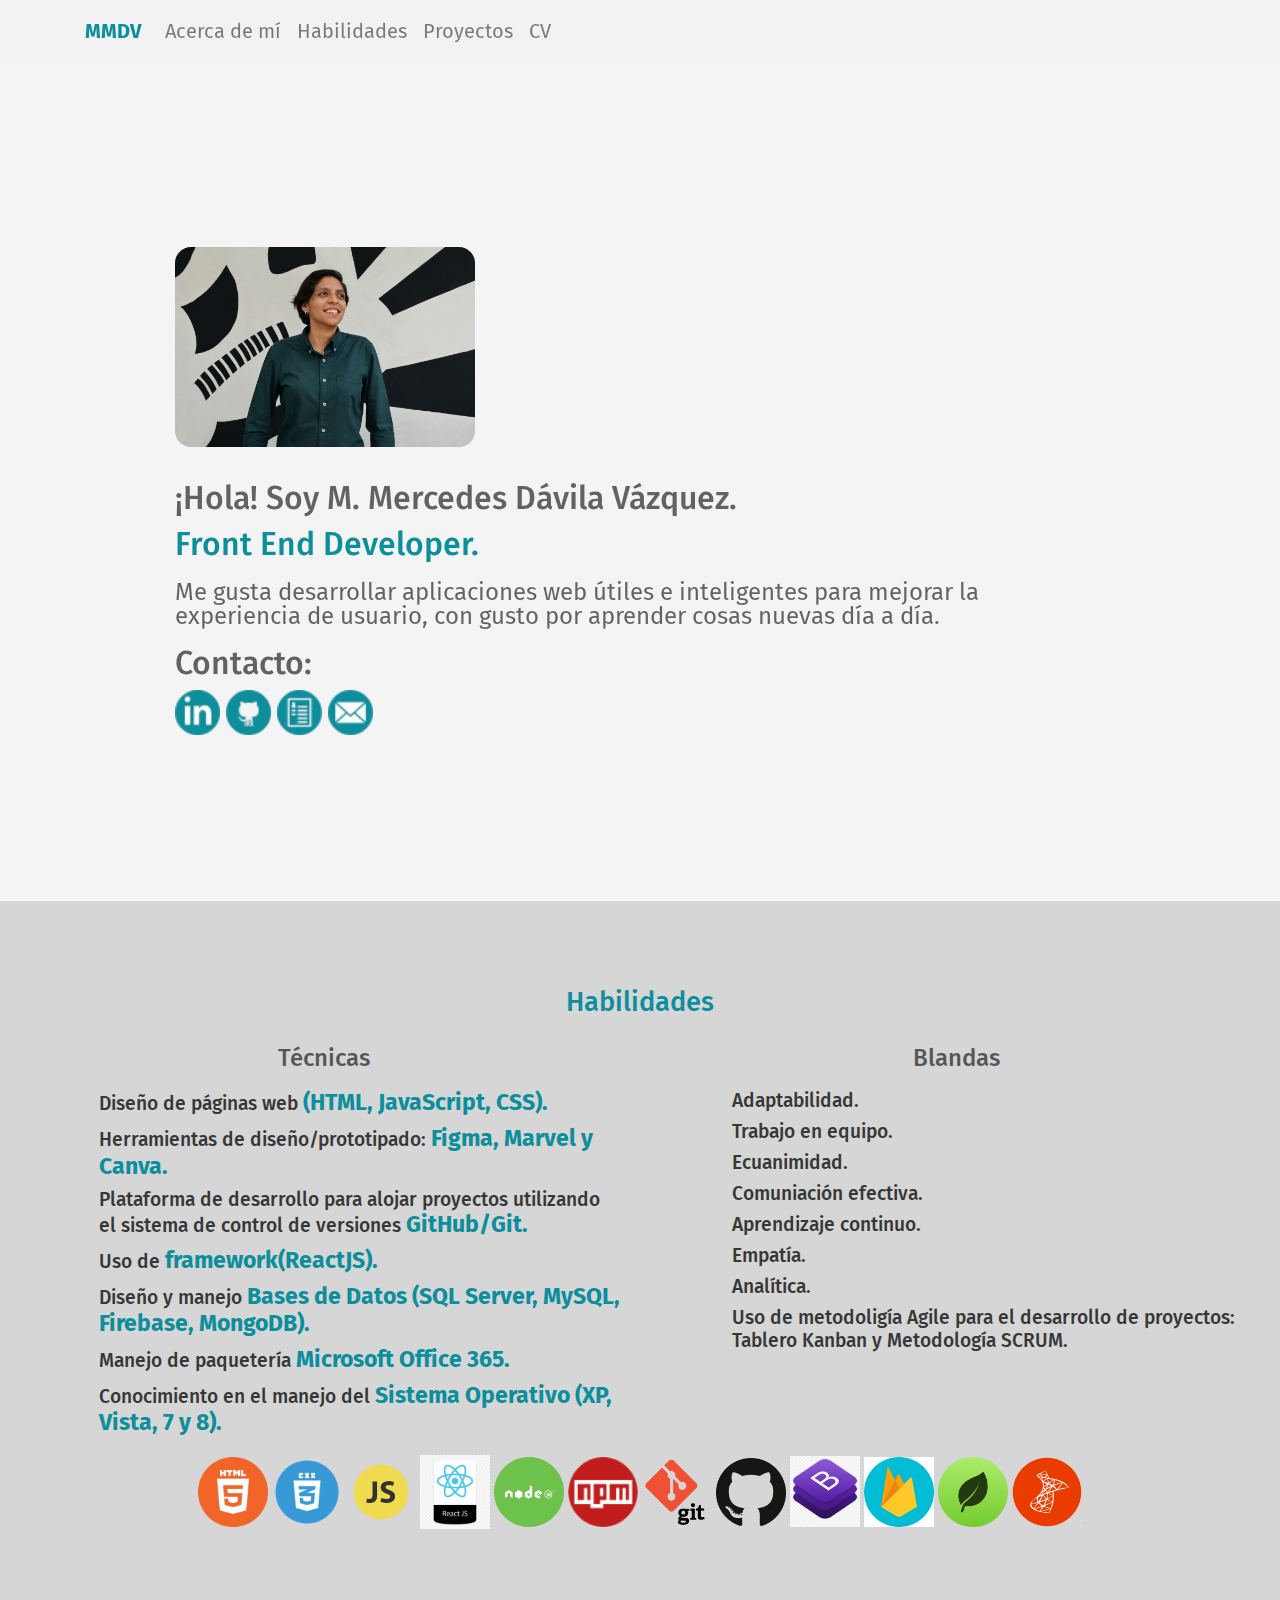
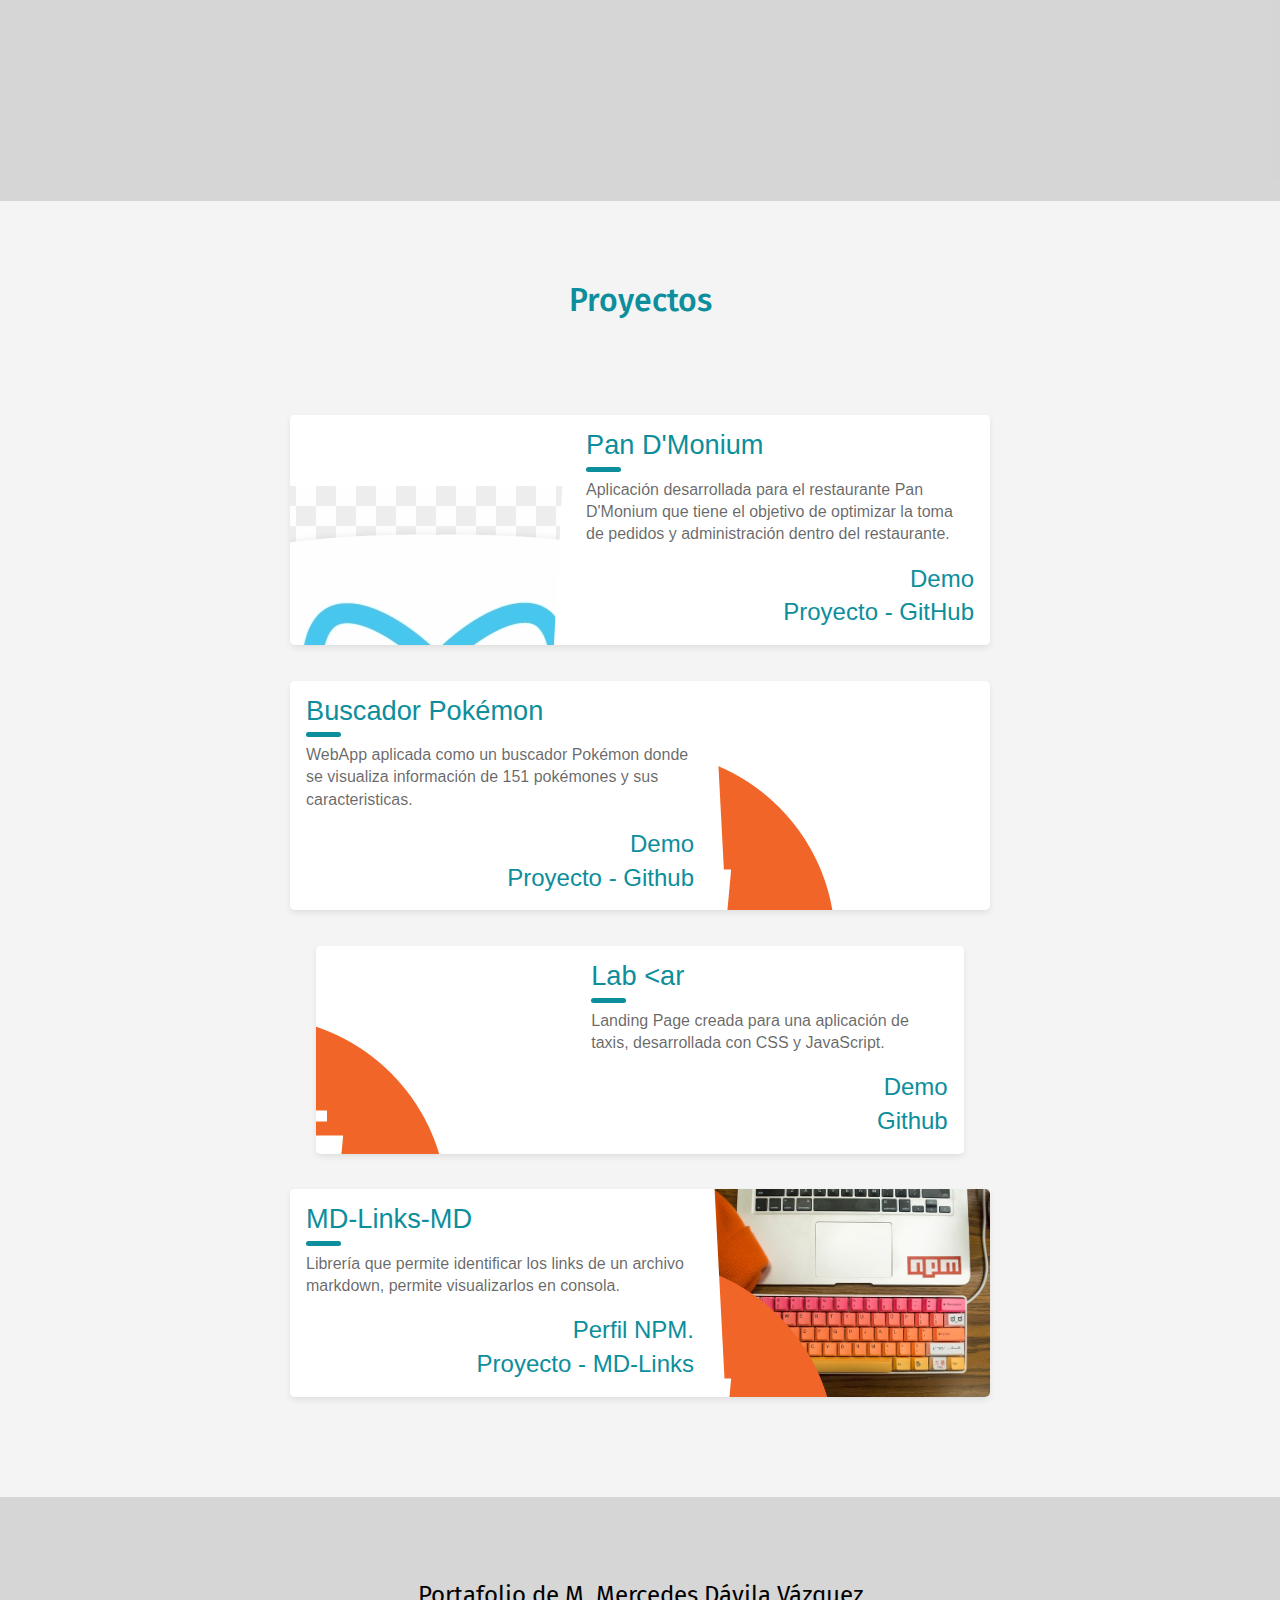
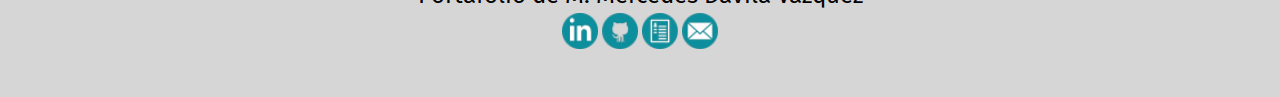
<file: index.html>
<!DOCTYPE html>
<html lang="en">
<head>
    <meta charset="UTF-8">
    
    <meta name="viewport" content="width=device-width, initial-scale=1.0">
    <!-- <meta http-equiv="X-UA-Compatible" content="ie=edge"> -->
    <link rel="stylesheet" href="portfolio.css" type="text/css" media="screen"> 
    <link rel="stylesheet" href="https://maxcdn.bootstrapcdn.com/bootstrap/4.0.0/css/bootstrap.min.css" integrity="sha384-Gn5384xqQ1aoWXA+058RXPxPg6fy4IWvTNh0E263XmFcJlSAwiGgFAW/dAiS6JXm" crossorigin="anonymous">
    <link rel="stylesheet" href="https://stackpath.bootstrapcdn.com/bootstrap/4.1.3/css/bootstrap.min.css" integrity="sha384-MCw98/SFnGE8fJT3GXwEOngsV7Zt27NXFoaoApmYm81iuXoPkFOJwJ8ERdknLPMO" crossorigin="anonymous">
    <link rel="stylesheet" href="style.css" type="text/css" media="screen">
    
    <title>Portafolio de Mercedes Dávila V. - Front-End Developer</title>
    <meta name="viewport" content="width=device-width, initial-scale=1">
    <link rel="stylesheet" href="https://use.fontawesome.com/releases/v5.3.1/css/all.css" integrity="sha384-mzrmE5qonljUremFsqc01SB46JvROS7bZs3IO2EmfFsd15uHvIt+Y8vEf7N7fWAU" crossorigin="anonymous">
	<link rel="stylesheet" href="https://fonts.googleapis.com/css?family=Krub|Open+Sans"> 
	<link rel="stylesheet" href="https://unpkg.com/aos@2.3.1/dist/aos.css">
    <link href="https://fonts.googleapis.com/css?family=Fira+Sans:400,600&display=swap" rel="stylesheet">
	<link rel="stylesheet" href="https://unpkg.com/aos@2.3.1/dist/aos.css">
</head>
<body>
<div class="container-fluid">
        <header class="row">
          <div class="col-xs-12 col-sm-12 col-md-12 col-lg-12 col-xl-12 p-0">
            <nav class="navbar navbar-expand-lg navbar-light bg-custom fixed-top">
              <div class="container">
                      <a class="navbar-brand text-center" href="#aboutme">
                      MMDV
                      </a>
                  <button class="navbar-toggler float-right" type="button" data-toggle="collapse" data-target="#navbar" >
                      <span class="navbar-toggler-icon"></span>
                  </button>
                  <div class="navbar-collapse collapse" id="navbar">
                      <ul class="navbar-nav">
                          <li class="nav-item">
                              <a class="nav-link" href="#aboutme">Acerca de mí</a>
                          </li>
                          <li class="nav-item">
                              <a class="nav-link" href="#skills">Habilidades</a>
                          </li>
                          <li class="nav-item">
                              <a class="nav-link" href="#portfolio">Proyectos</a>
                          </li>
                          <li class="nav-item">
                              <a class="nav-link d-none d-md-none d-lg-block d-xl-block" href="https://drive.google.com/file/d/1pKNiOxgK-BrdMhpBjTGKZ1uEwQ5k7jo-/view?usp=sharing" target="_blank">CV</a>
                              <a class="nav-link d-lg-none d-xl-none" href="https://drive.google.com/file/d/1pKNiOxgK-BrdMhpBjTGKZ1uEwQ5k7jo-/view?usp=sharing" target="_blank">Currículum Vitae</a>
                          </li>
                      </ul>
                      <ul class="navbar-nav ml-auto">
                        <li class="nav-item">
                            <a class="nav-link d-none d-md-none d-lg-block d-xl-block" href="https://www.linkedin.com/in/maria-mercedes-davila-vazquez/" target="_blank" title="Linkedin"><i class="fab fa-linkedin"></i></a>
                            <a class="nav-link d-lg-none d-xl-none" href="https://www.linkedin.com/in/maria-mercedes-davila-vazquez/" target="_blank"><i class="fab fa-linkedin"></i> Linkedin</a>
                        </li>
                          <li class="nav-item">
                              <a class="nav-link d-none d-md-none d-lg-block d-xl-block" href="https://github.com/MercedesDavila" target="_blank" title="Github"><i class="fab fa-github-square fa-2x "></i></a>
                              <a class="nav-link d-lg-none d-xl-none" href="https://github.com/MercedesDavila" target="_blank" ><i class="fab fa-github-square fa-2x"></i> Github</a>
                          </li>
                          <li class="nav-item">	
                              <a class="nav-link d-none d-md-none d-lg-block d-xl-block" href="mailto:mmdavila@outlook.com" target="_blank" title="Contacto"><i class="fas fa-envelope-square fa-2x"></i></a>
                              <a class="nav-link d-lg-none d-xl-none" href="mailto:mmdavila@outlook.com"><i class="fas fa-envelope-square fa-2x "></i> Contacto </a>
                          </li>
                          
                      </ul>
                  </div>
              </div>
            </nav>
          </div>
      </header>
</div>

<!-- About ME -->

    <section id="aboutme" class="row text-left">
        <div class="col-xs-12 col-sm-12 col-md-8 col-lg-8 col-xl-8 align-self-center" data-aos="fade-up"> 
            <img src="img\Merci.jpg" class="img-merci" alt="Mercedes">
            <h5>¡Hola! Soy M. Mercedes Dávila Vázquez.</h5>
            <h4>Front End Developer.</h4>
            <p>Me gusta desarrollar aplicaciones web útiles e inteligentes para mejorar la experiencia de usuario, con gusto por aprender cosas nuevas día a día.</p>	
            <h5>Contacto:</h5>
            <p class="icons-am contact-desktop">
                    <a href="https://www.linkedin.com/in/maria-mercedes-davila-vazquez/" target="_blank" title="Linkedin" ><img src="img/in.png"class="icon-am-desk" ></i></a>
                    <a href="https://github.com/MercedesDavila" target="_blank" title="Github"><img src="img/gh.png" class="icon-am-desk"></i></a>
                    <a href="https://drive.google.com/file/d/1pKNiOxgK-BrdMhpBjTGKZ1uEwQ5k7jo-/view?usp=sharing" target="_blank" title="CV"><img src="img/cv.png" class="icon-am-desk"></i></a>
                    <a href="mailto:mmdavila@outlook.com" title="Contacto"><img src="img/mail.png" class="icon-am-desk"></i></a>
            </p>
            <p class="icons-am contact-mobile">
                <a href="https://www.linkedin.com/in/maria-mercedes-davila-vazquez/" target="_blank" title="Linkedin" ><img src="img/in.png" class="icon-am-mb" class="skills-box"><i></a>
                <a href="https://github.com/MercedesDavila" target="_blank" title="Github"><img src="img/gh.png" class="icon-am-mb"></i></a>
                <a href="https://drive.google.com/file/d/1pKNiOxgK-BrdMhpBjTGKZ1uEwQ5k7jo-/view?usp=sharing" target="_blank" title="CV"><img src="img/cv.png" class="icon-am-mb" ></i></a>
                <a href="mailto:mmdavila@outlook.com" title="Contacto"><img src="img/mail.png" class="icon-am-mb" ></i></a>

            </p>

        </div>
    </section>

<!-- Skills -->

    <section id="skills">
        <div class="desktop-skills">
            <h4>Habilidades</h4>
            <div class="flexbox-container">
            <div>
                <h3>Técnicas</h3>
            <div>
            <h5><i class="fas fa-terminal"></i> Diseño de páginas web <strong style="color:#0c8e9c;"><big> (HTML, JavaScript, CSS).</big></strong></h5>
            <h5><i class="fas fa-terminal"></i> Herramientas de diseño/prototipado:<strong style="color:#0c8e9c;"><big> Figma, Marvel y Canva.</big></strong></h5>
            <h5><i class="fas fa-terminal"></i> Plataforma de desarrollo para alojar proyectos utilizando el sistema de control de versiones<strong style="color:#0c8e9c;"><big> GitHub/Git.</big></strong></h5>
            <h5><i class="fas fa-terminal"></i> Uso de <strong style="color:#0c8e9c;"><big> framework(ReactJS).</big></strong></h5>
            <h5><i class="fas fa-terminal"></i> Diseño y manejo <strong style="color:#0c8e9c;"><big >Bases de Datos (SQL Server, MySQL, Firebase, MongoDB).</big> </strong></h5>
            <h5><i class="fas fa-terminal"></i> Manejo de paquetería <strong style="color:#0c8e9c;"><big> Microsoft Office 365.</big></strong></h5>
            <h5><i class="fas fa-terminal"></i> Conocimiento en el manejo del <strong style="color:#0c8e9c;"><big>Sistema Operativo (XP, Vista, 7 y 8).</big> </strong></h5>            
            </div>
        </div>

            <div>
                <h3>Blandas</h3>
            <div>

                <h5><i class="fas fa-check"></i> Adaptabilidad.</h5>
                <h5><i class="fas fa-check"></i> Trabajo en equipo.</h5>
                <h5><i class="fas fa-check"></i> Ecuanimidad.</h5>
                <h5><i class="fas fa-check"></i> Comuniación efectiva.</h5>
                <h5><i class="fas fa-check"></i> Aprendizaje continuo.</h5>
                <h5><i class="fas fa-check"></i> Empatía.</h5>
                <h5><i class="fas fa-check"></i> Analítica.</h5>
                <h5><i class="fas fa-check"></i> Uso de metodoligía Agile para el desarrollo de proyectos: Tablero Kanban y Metodología SCRUM.</h5>
                

            </div>
            </div>
            </div>
        

        <p class="icons">
                <img src="./img/html5.png" class="skill-icons" title="HTML5" >
                <img src="./img/css3.png" class="skill-icon" title="CSS3" >
                <img src="./img/js.png" class="skill-icons" title="Javascript" >
                <img src="./img/react.png" class="skill-icons" title="ReactJS" >
                <img src="./img/nodejs.png" class="skill-icons" title="NodeJS" >
                <img src="./img/npm2.png" class="skill-icons" title="NPM" >
                <img src="./img/git.png" class="skill-icons" title="Git" >
                <img src="./img/github.png" class="skill-icons" title="Github" >
                <img src="./img/bootstrap.png" class="skill-icons" title="Bootstrap" >
                <img src="./img/firebase.png" class="skill-icons" title="Firebase" >
                <img src="./img/mogodb.png" class="skill-icons" title="MongoDB" >
                <img src="./img/sqlserver.png" class="skill-icons" title="SQLServer" >
            </p>
        </div>

        <div class="mobile-skills">
                <h4>Habilidades</h4>
                <h3>Técnicas</h3>
            <div class="skills-container">
                
                <p class="skills-box"><label class="skillsIcons"><img src="./img/js.png" style="width: 60px; height: 60px"></i></label><span>JavaScript</span></p>
                <p class="skills-box"><label class="skillsIcons"><img src="./img/html5.png" style="width: 60px; height: 60px"></i></label><span>HTML</span></p>
                <p class="skills-box"><label class="skillsIcons"><img src="./img/css3.png" style="width: 68px; height: 68px"></i></label><span>CSS</span></p>
                <p class="skills-box"><label class="skillsIcons"><img src="./img/nodejs.png" style="width: 60px; height: 60px"></i></label><span>NODEJS</span></p>
                <p class="skills-box"><label class="skillsIcons"><img src="./img/react.png" style="width: 60px; height: 60px"></i></label><span>ReactJS</span></p>
                <p class="skills-box"><label class="skillsIcons"><img src="./img/npm2.png" style="width: 60px; height: 60px"></i></label><span>NPM</span></p>
                <p class="skills-box"><label class="skillsIcons"><img src="./img/firebase.png" style="width: 60px; height: 60px"></i></label><span>Firebase</span></p>
                <p class="skills-box"><label class="skillsIcons"><img src="./img/mogodb.png" style="width: 60px; height: 60px"></i></label><span>MongoDB</span></p>
                <p class="skills-box"><label class="skillsIcons"><img src="./img/git.png" style="width: 60px; height: 60px"></i></label><span>Git</span></p>
                <p class="skills-box"><label class="skillsIcons"><img src="./img/github.png" style="width: 60px; height: 60px"></i></label><span>GitHub</span></p>
                
            </div>
                <h3>Blandas</h3>
            <div class="skills-container soft-container">

                    <p class="skills-box"><label class="skillsIcons-soft" ><img src="./img/adaptability.png" style="width: 70px; height: 70px"></i></label><span> Adaptabilidad</span></p>
                    <p class="skills-box"><label class="skillsIcons-soft" ><img src="./img/equanimity.png" style="width: 70px; height: 70px"></i></label><span> Ecuanimidad</span></p>
                    <p class="skills-box"><label class="skillsIcons-soft" ><img src="./img/selflearning.png" style="width: 70px; height: 70px"></i></label><span> Autoaprendizaje</span></p>
                    <p class="skills-box"><label class="skillsIcons-soft" ><img src="./img/empathy.png" style="width: 70px; height: 70px"></i></label><span> Empatía</span></p>
                    <p class="skills-box"><label class="skillsIcons-soft" ><img src="./img/teamwork.png" style="width: 70px; height: 70px"></i></label><span> Trabajo en equipo</span></p>
                    <p class="skills-box"><label class="skillsIcons-soft" ><img src="./img/comunication.png" style="width: 70px; height: 70px"></i></label><span> Comunicación</span></p>
                    

            </div>

        </div>
    </section>

<!-- Portfolio -->

    <section id="portfolio">
            
            <div class="desktop-projects">
                <h4>Proyectos</h4>
            <div class="container">
                <div class="blog-card">
                    <div class="meta">
                      <div class="photo" style="background-image: url(https://images.unsplash.com/photo-1551782450-a2132b4ba21d?ixlib=rb-1.2.1&ixid=eyJhcHBfaWQiOjEyMDd9&auto=format&fit=crop&w=500&q=60)"></div>
                      <ul class="details">
                        <li><i class="fas fa-user"></i> Mercedes Dávila</li>
                        <br>
                        <br>
                        <li class="tags">
                          <ul>
                            <li><img class="card-icons" src="./img/react.png" title="React JS"> </li>
                            <li><img class="card-icons" src="./img/js.png"  title="JavaScript"></li>
                            <li><img class="card-icon" src="./img/css3.png" title="CSS"></li>
                          </ul>
                        </li>
                      </ul>
                    </div>
                    <div class="description">
                      <h1>Pan D'Monium</h1>
                      
                      <p> Aplicación desarrollada para el restaurante Pan D'Monium que tiene el objetivo de optimizar la toma de pedidos y administración dentro del restaurante. </p>
                      <p class="read-more">
                        <a class="link-demo" href="https://mercedesdavila.github.io/Pandmonium/" target="_blank" title="MD-Links"><i class="fas fa-external-link-alt fa-1x"></i>Demo <i class="fas fa-arrow-right"></i></a>
                        <br>
                        <a class="link-repo" href="https://github.com/MercedesDavila/Pandmonium" target="_blank" title="NPM-MDLINKS"><i class="fab fa-github-square fa-1x "></i>Proyecto - GitHub <i class="fas fa-arrow-right"></i></a>
                      </p>
                    </div>
                  </div>
                  <div class="blog-card alt">
                    <div class="meta">
                      <div class="photo" style="background-image: url(https://images.unsplash.com/photo-1542779283-429940ce8336?ixlib=rb-1.2.1&ixid=eyJhcHBfaWQiOjEyMDd9&auto=format&fit=crop&w=750&q=80)"></div>
                      <ul class="details">
                        <li><i class="fas fa-user"></i> Mercedes Dávila</li>
                        <br>
                        <br>
                        <li class="tags">
                          <ul>
                            <li><img class="card-icons" src="./img/html5.png" title="HTML"></li>
                            <li><img class="card-icons"src="./img/js.png" title="JavaScript"></li>
                            <li><img class="card-icon"src="./img/css3.png"  title="CSS"></li>
                          </ul>
                        </li>
                      </ul>
                    </div>
                    <div class="description">
                      <h1>Buscador Pokémon</h1>
                      <p>WebApp aplicada como un buscador Pokémon donde se visualiza información de 151 pokémones y sus caracteristicas.</p>
                      <p class="read-more">
                        <a class="link-demo" href="https://mercedesdavila.github.io/MEX-Data-Lovers-008/src/" target="_blank" title="Pokemon"><i class="fas fa-external-link-alt fa-1x"></i>Demo <i class="fas fa-arrow-right"></i></a>
                        <br>
                        <a class="link-repo" href="https://github.com/MercedesDavila/MEX-Data-Lovers-008" target="_blank" title="Github-Pokemon"><i class="fab fa-github-square fa-1x"></i>  Proyecto - Github <i class="fas fa-arrow-right"></i></a>
                      </p>
                    </div>
                  </div>
                <div class="blog-card">
                    <div class="meta">
                      <div class="photo" style="background-image: url(https://images.unsplash.com/photo-1468689210283-44a1b8ba20ce?ixlib=rb-1.2.1&ixid=eyJhcHBfaWQiOjEyMDd9&auto=format&fit=crop&w=750&q=80)"></div>
                      <ul class="details">
                        <li><i class="fas fa-user"></i> Mercedes Dávila</li>
                        <br>
                        <br>
                        <li class="tags">
                          <ul>
                            <li><img class="card-icons" src="./img/html5.png"  title="HTML"></li>
                            <li><img class="card-icons" src="./img/js.png"  title="JavaScript"></li>
                            <li><img class="card-icon" src="./img/css3.png" title="CSS"></li>
                          </ul>
                        </li>
                      </ul>
                    </div>
                    <div class="description">
                      <h1>Lab &ltar</h1>
                      
                      <p>Landing Page creada para una aplicación de taxis, desarrollada con CSS y JavaScript. </p>
                      <p class="read-more">
                        <a class="link-demo" href="https://mercedesdavila.github.io/MEX008-lab-ar/index.html" target="_blank" title="Lab &ltar"><i class="fas fa-external-link-alt
                           fa-1x"></i> Demo <i class="fas fa-arrow-right"></i> </a>
                        <br>
                        <a class="link-repo" href="https://github.com/MercedesDavila/MEX008-lab-ar" target="_blank" title="Lab &ltar"><i class="fab fa-github-square fa-1x"></i> Github <i class="fas fa-arrow-right"></i></a>
                      </p>
                    </div>
                  </div>
                <div class="blog-card alt">
                    <div class="meta">
                      <div class="photo" style ="background-image: url(./img/mdlinks.jpg)"></div>
                      <ul class="details">
                        <li><i class="fas fa-user"></i> Mercedes Dávila</li>
                        <br>
                        <br>
                        <li class="tags">
                          <ul>
                            <li><img class="card-icons" src="./img/html5.png" title="HTML"></li>
                            <li><img class="card-icons" src="./img/js.png"  title="JavaScript"></li>
                            <li><img class="card-icons" src="./img/nodejs.png" title="NodeJS"></li>
                            <li><img class="card-icons" src="./img/npm2.png"  title="NPM"></li>

                          </ul>
                        </li>
                      </ul>
                    </div>
                    <div class="description">
                      <h1>MD-Links-MD</h1>
                      
                      <p>Librería que permite identificar los links de un archivo markdown, permite visualizarlos en consola.</p>
                      <p class="read-more">
                        <a class="link-demo" href="https://www.npmjs.com/package/md-links-md" target="_blank" title="MD-Links"><i class="fas fa-external-link-alt fa-1x"></i> Perfil NPM. <i class="fas fa-arrow-right"></i></a>
                        <br>
                        <a class="link-repo" href="https://github.com/MercedesDavila/MEX008-FE-md-link" target="_blank" title="NPM-MDLINKS"><i class="fab fa-npm fa-1x"></i> Proyecto - MD-Links <i class="fas fa-arrow-right"></i> </a> 
                        
                      </p>
                    
                  </div>
                </div>
            </div>
            </div>
            <div class="mobile-projects">
                    <h4>Proyectos</h4>

                <div class="cards">
                  <div class="my-2 mx-auto p-relative bg-white shadow-1 blue-hover" style="width: 300px; overflow: hidden; border-radius: 1px;">
                    <img src="./img/pandmonium.jpg" class="d-block w-full">
        
                    <div class="px-2 py-2">
                      <h1 class="ff-serif font-weight-normal text-black card-heading mt-0 mb-1" style="line-height: 1.25;">
                          Pan D'Monium
                      </h1>
        
                      <p class="mb-1">
                          Aplicación creada para el restaurante Pan D'Monium, con el fin de mejorar la toma de comandas.
                      </p>
            
                      <p class="icon-projects"><br><img class="firebase-icon" src="./img/firebase.png" style="width: 40px;">   <img class="react-icon" src="./img/react.png" style="width: 40px;"></i>  <img class="html-icon" src="./img/html5.png" style="width: 40px;"> <img class="js-icon" src="./img/js.png" style="width: 40px;"></i> <img class="css-icon" src="./img/css3.png" style="width: 45px;"></i></p>
                    </div>
          
                      <p class="btn-demo"><a class="link-demo" href="https://mercedesdavila.github.io/Pandmonium/" target="_blank" title="MD-Links"><i class="fas fa-external-link-alt fa-1x"></i> Demo </a></p>
                      <br>
                      
                      <p class="btn-github"><a class="link-repo" href="https://github.com/MercedesDavila/Pandmonium" target="_blank" title="NPM-MDLINKS"><i class="fab fa-github-square fa-1x  "></i> Github</a></p>
                  </div>
        
        
                  <div class="my-2 mx-auto p-relative bg-white shadow-1 blue-hover" style="width: 300px; overflow: hidden; border-radius: 1px;">
                    <img src="./img/pokemon.png" class="d-block w-full">
        
                    <div class="px-2 py-2">
                       <h1 class="ff-serif font-weight-normal text-black card-heading mt-0 mb-1" style="line-height: 1.25;">
                          Buscador Pokémon
                       </h1>
        
                      <p class="mb-1">
                           Aplicación web creada para jugadores de Pokémon Go, con información acerca de 151 pokémones.
                      </p>
            
                      <p class="icon-projects"><br><img class="html-icon" src="./img/html5.png" style="width: 40px;"> <img class="js-icon" src="./img/js.png" style="width: 40px;"></i> <img class="css-icon" src="./img/css3.png" style="width: 45px;"></i></p>
        
                    </div>
        
                        <p class="btn-demo"><a class="link-demo" href="https://mercedesdavila.github.io/MEX-Data-Lovers-008/src/" target="_blank" title="Pokemon"><i class="fas fa-external-link-alt fa-1x"></i> Demo </a></p>
                        <br>
                        <p class="btn-github"><a class="link-repo" href="https://github.com/MercedesDavila/MEX-Data-Lovers-008" target="_blank" title="Github-Pokemon"><i class="fab fa-github-square fa-1x"></i> Github </a></p>

                  </div>
        
        
                  <div class="my-2 mx-auto p-relative bg-white shadow-1 blue-hover" style="width: 300px; overflow: hidden; border-radius: 1px;">
                    <img src="./img/taxi.jpg" class="d-block w-full">
        
                    <div class="px-2 py-2">
                      <h1 class="ff-serif font-weight-normal text-black card-heading mt-0 mb-1" style="line-height: 1.25;">
                        Lab &ltar
                      </h1>
        
                      <p class="mb-1">
                            Landing Page creada para una aplicación de taxis, desarrollada con CSS Y JavaScript.
                      </p>
            
                      <p class="icon-projects"><br><img class="html-icon" src="./img/html5.png" style="width: 40px;"> <img class="js-icon" src="./img/js.png" style="width: 40px;"></i> <img class="css-icon" src="./img/css3.png" style="width: 45px;"></i></p>
        
                    </div>
        
                        <p class="btn-demo"><a class="link-demo" href="https://mercedesdavila.github.io/MEX008-lab-ar/index.html" target="_blank" title="Lab &ltar"><i class="fas fa-external-link-alt fa-1x"></i> Demo </a> </p>
                        <br>
                        <p class="btn-github"><a class="link-repo" href="https://github.com/MercedesDavila/MEX008-lab-ar" target="_blank" title="Lab &ltar"><i class="fab fa-github-square fa-1x"></i> Github </a></p>
                  </div>
        
                  <div class="my-2 mx-auto p-relative bg-white shadow-1 blue-hover" style="width: 300px; overflow: hidden; border-radius: 1px;">
                    <img src="./img/mdlinks.jpg" class="d-block w-full">
        
                    <div class="px-2 py-2">
                      <h1 class="ff-serif font-weight-normal text-black card-heading mt-0 mb-1" style="line-height: 1.25;">
                        MD-Links-MD
                      </h1>
        
                      <p class="mb-1">
                          Librería que permite identificar los links de un archivo markdown, permite visualizarlos en consola y validar cuales de ellos funcionan correctamente, para su desarrollo se utilzaron 
                          librerias de npm.
                      </p>
                      <br>
                      <p class="icon-projects"><img class="html-icon" src="./img/html5.png" style="width: 45px;"></i> <img class="npm-icon" src="./img/npm2.png" style="width: 45px;"></i> <img class="node-icon" src="./img/nodejs.png" style="width: 45px;"></i></p>
        
                    </div>
        
                        <p class="btn-demo"><a class="link-demo" href="https://www.npmjs.com/package/md-links-md" target="_blank" title="MD-Links"><i class="fab fa-npm fa-1x"></i></i> Perfil NPM. </a></p>
                        <br>
                        <p class="btn-github"><a class="link-repo" href="https://github.com/MercedesDavila/MEX008-FE-md-link" target="_blank" title="NPM-MDLINKS"><i class="fab fa-github-square fa-1x"></i> GitHub </a></p>
                  </div>
                </div>
        
            </div>
    </section>

<!-- Footer -->

    <section id="footer">
        <footer class="row">
                <div class="col-xs-12 col-sm-12 col-md-12 col-lg-12 col-xl-12 p-0">
                    <p class="footer-p">Portafolio de M. Mercedes Dávila Vázquez</p>
                    <a href="https://www.linkedin.com/in/maria-mercedes-davila-vazquez/" class="btn-contact" target="_blank"><img src="./img/in.png" style="width:36px; height:36px ; vertical-align: bottom;"></i></a>
                    <a href="https://github.com/MercedesDavila" class="btn-contact" target="_blank"><img src="./img/gh.png" style="width:36px; height:36px ; vertical-align: bottom;"></i></a>                   
                    <a href="https://drive.google.com/file/d/1pKNiOxgK-BrdMhpBjTGKZ1uEwQ5k7jo-/view?usp=sharing" target="_blank" title="CV" class="btn-contact"><img src="./img/cv.png" style="width:36px; height:36px ; vertical-align: bottom;"></i></a>
                    <a href="mailto:mmdavila@outlook.com" class="btn-contact" target="_blank"><img src="./img/mail.png" style="width:36px; height:36px ; vertical-align: bottom;"></i></a>
                </div>
        </footer>
    </section>

    <script src="https://code.jquery.com/jquery-3.3.1.slim.min.js" integrity="sha384-q8i/X+965DzO0rT7abK41JStQIAqVgRVzpbzo5smXKp4YfRvH+8abtTE1Pi6jizo" crossorigin="anonymous"></script>
    <script src="https://cdnjs.cloudflare.com/ajax/libs/popper.js/1.14.3/umd/popper.min.js" integrity="sha384-ZMP7rVo3mIykV+2+9J3UJ46jBk0WLaUAdn689aCwoqbBJiSnjAK/l8WvCWPIPm49" crossorigin="anonymous"></script>
	  <script src="https://stackpath.bootstrapcdn.com/bootstrap/4.1.3/js/bootstrap.min.js" integrity="sha384-ChfqqxuZUCnJSK3+MXmPNIyE6ZbWh2IMqE241rYiqJxyMiZ6OW/JmZQ5stwEULTy" crossorigin="anonymous"></script>
	  <script src="https://unpkg.com/aos@2.3.1/dist/aos.js"></script>
    <script src="index.js"></script>

</body>

</html>
</file>
<file: portfolio.css>
/* Portfolio */
html,
body {
  padding: 0;
  margin: 0;
}
body {
  background: #fff;
  font-family: 'Fira Sans', sans-serif;
}

#portfolio{
  text-align: center;
  padding: 5em 2em;
  margin: 0 -15px;
  
  height: fit-content;
  }

#portfolio h4{

  padding: 1em auto;
  color: #0c8e9c;
  font-size: 2rem;
  }

.project-info {
  margin-top: 0;
  margin-bottom: 1rem;
  font-size: 1rem;
}

.link-demo, .link-repo {
  color:rgb(21, 156, 209);
  text-decoration: none;
  background-color: transparent;
  font-size: 1.5rem;
  -webkit-text-decoration-skip: objects;
}

.link-demo:hover, .link-repo:hover{
  color: rgb(21, 156, 209);
}

/* Desktop projects */

/*PEN STYLES*/

.container{
margin-left: 0px;
margin-right: 0px;
display: contents;
}

.blog-card {
  display: inline-flex;
  flex-direction: column;
  margin: 1rem auto;
  box-shadow: 0 3px 7px -1px rgba(0, 0, 0, 0.1);
  margin-bottom: 1.6%;
  background: #fff;
  line-height: 1.4;
  font-family: sans-serif;
  border-radius: 5px;
  overflow: hidden;
  z-index: 0;
}
.blog-card a {
  color: inherit;
}
.blog-card a:hover {
  color: #0c8e9c;
}
.blog-card:hover .photo {
  transform: scale(1.3) rotate(3deg);
}
.blog-card .meta {
  position: relative;
  z-index: 0;
  height: 200px;
}
.blog-card .photo {
  position: absolute;
  top: 0;
  right: 0;
  bottom: 0;
  left: 0;
  background-size: cover;
  background-position: center;
  transition: transform 0.2s;
}
.blog-card .details, .blog-card .details ul {
  margin: auto;
  padding: 0;
  list-style: none;
}
.blog-card .details {
  position: absolute;
  top: 0;
  bottom: 0;
  left: -100%;
  margin: auto;
  transition: left 0.2s;
  background: rgba(0, 0, 0, 0.6);
  color: #fff;
  padding: 10px;
  width: 100%;
  font-size: 0.9rem;
}
.blog-card .details a {
  text-decoration: dotted underline;
}
.blog-card .details ul li {
  display: inline-block;
}

.blog-card .details .tags li {
  margin-right: 2px;
}
.blog-card .details .tags li:first-child {
  margin-left: -4px;
}
.blog-card .description {
  padding: 1rem;
  background: #fff;
  position: relative;
  z-index: 1;
}
.blog-card .description h1, .blog-card .description h2 {
  font-family: Poppins, sans-serif;
}
.blog-card .description h1 {
  line-height: 1;
  margin: 0;
  font-size: 1.7rem;
  text-align: justify;
}
.blog-card .description h2 {
  font-size: 1rem;
  font-weight: 300;
  text-transform: uppercase;
  color: #a2a2a2;
  margin-top: 5px;
}
.blog-card .description .read-more {
  text-align: right;
}
.blog-card .description .read-more a {
  color: #0c8e9c;
  display: inline-block;
  position: relative;
}
.blog-card .description .read-more a:after {
  
  margin-left: -10px;
  opacity: 0;
  vertical-align: middle;
  transition: margin 0.3s, opacity 0.3s;
}
.blog-card .description .read-more a:hover:after {
  margin-left: 5px;
  opacity: 1;
}
.blog-card p {
  position: relative;
  margin: 1rem 0 0;
}
.blog-card p:first-of-type {
  margin-top: 1.25rem;
  text-align: left;
}
.blog-card p:first-of-type:before {
  content: "";
  position: absolute;
  height: 5px;
  background: #0c8e9c;
  width: 35px;
  top: -0.75rem;
  border-radius: 3px;
}
.blog-card:hover .details {
  left: 0%;
}
@media (min-width: 640px) {
  .blog-card {
    flex-direction: row;
    max-width: 700px;
  }
  .blog-card .meta {
    flex-basis: 40%;
    height: auto;
  }
  .blog-card .description {
    flex-basis: 60%;
  }
  .blog-card .description:before {
    transform: skewX(-3deg);
    content: "";
    background: #fff;
    width: 30px;
    position: absolute;
    left: -10px;
    top: 0;
    bottom: 0;
    z-index: -1;
  }
  .blog-card.alt {
    flex-direction: row-reverse;
  }
  .blog-card.alt .description:before {
    left: inherit;
    right: -10px;
    transform: skew(3deg);
  }
  .blog-card.alt .details {
    padding-left: 25px;
  }
}


.cards{
  display: none;
}

.mobile-projects{
  display:none
}

.desktop-projects{
  display: block;
  height: auto;
}



@media only screen and (max-width:768px){
  /* .carousel{
    display: none;
  }*/
  
  .mobile-projects{
    display: block;
  }
  
  .desktop-projects{
    display: none;
  } 

  /* Design */
  *,
  *::before,
  *::after {
    box-sizing: border-box;
  }
  
 
   body {
    /* color: #272727; */
    
    font-style: normal;
    font-weight: 400;
    letter-spacing: 0;
    padding: 1rem;
  } 
  
  .main{
    max-width: 1200px;
    margin: 0 auto;
  }
  
  h1 {
      font-size: 24px;
      font-weight: 400;
      text-align: center;
  }
  
  img {
    height: 34vh;
    max-width: 100%;
    vertical-align: middle;
  }

  .cipher_img{
    height: 34vh;
    width: fit-content;
    vertical-align: middle;
  }
  .pokemon_img{
    height: 34vh;
    width: fit-content;
    max-width: 100%;
    vertical-align: middle;
  }
  .mdlinks_img{
    height: 34vh;
    width: fit-content;
    max-width: 100%;
    vertical-align: middle;
  }
  .pandmonium_img{
    height: 34vh;
    width: fit-content;
    max-width: 100%;
    vertical-align: middle;
  }
  
  .btn {
    color: #ffffff;
    padding: 0.8rem;
    font-size: 14px;
    text-transform: uppercase;
    border-radius: 4px;
    font-weight: 400;
    display: block;
    width: 100%;
    cursor: pointer;
    border: 1px solid rgba(255, 255, 255, 0.2);
    background: transparent;
  }
  
  .btn:hover {
    background-color: rgba(255, 255, 255, 0.12);
  }
  
  .cards {
    display: flex;
    flex-wrap: wrap;
    justify-content: center;
    margin: 0;
    padding: 0;
    scroll-behavior: smooth;
    
  }
  
  .cards_item {
    display: flex;
    padding: 1rem;
  }
  

  
  @media (min-width: 56rem) {
    .cards_item {
      width: 33.3333%;
    }
  }
  
  .card {
    background-color: white;
    border-radius: 0.25rem;
    box-shadow: 0 20px 40px -14px rgba(0, 0, 0, 0.25);
    display: flex;
    flex-direction: column;
    overflow: hidden;
  }


   .card_content_pandmonium{
    padding: 1rem;
    background: linear-gradient(to bottom left, rgb(3, 74, 116) 40%, rgb(126, 157, 199) 100%);;
  }
  
  .card_content_pokemon{
    padding: 1rem;
    background: linear-gradient(to bottom left, rgb(39, 37, 37) 40%, rgb(136, 133, 131) 100%);;
    
  }
  
  .card_content_mdlinks{
    padding: 1rem;
    background: linear-gradient(to bottom left, rgb(3, 74, 116) 40%, rgb(126, 157, 199) 100%);;
  }

  .card_content_cipher {
    padding: 1rem;
    background: linear-gradient(to bottom left, rgb(39, 37, 37) 40%, rgb(136, 133, 131) 100%);
  }

 

  .card_title {
    color: #ffffff;
    font-size: 2.1rem;
    font-weight: 700;
    letter-spacing: 1px;
    text-transform: capitalize;
    margin: 0px;
  }
  
  .card_text {
    color: #ffffff;
    font-size: 1.3rem;
    line-height: 1.5;
    margin-bottom: 1.25rem;    
    font-weight: 400;
    text-align: center;
  }
   
  .card_text i{
    padding: 1%;
   }
  
  }
</file>
<file: style.css>
html, body {
  margin: 0;
  font-family: 'Fira Sans', sans-serif;
  background-color: #f4f4f4;
  background-repeat: no-repeat;
  background-attachment: fixed;
  background-position: top;
  -webkit-background-size: cover;
  -moz-background-size: cover;
  background-size: cover;
  -o-background-size: cover;
  overflow-x: hidden;
  scroll-behavior: smooth;
  background-image: url("https://images.unsplash.com/photo-1548685913-fe6678babe8d?ixlib=rb-1.2.1&ixid=eyJhcHBfaWQiOjEyMDd9&auto=format&fit=crop&w=723&q=80");
}

/* General Styles */
* {
padding: 0;
margin: 0;
}

.ml-auto i{
size: 4rem;
}

.contact i{
font-size: 14rem;
}

.nav-link{
font-size: 20px;
}

h1{
color:#0c8e9c;
}

.btn {
font-size: 14px;
color: whitesmoke;
border: none;
background-color: #0c8e9c;
margin: 2px;
}

/* .btn:hover {
color: #0c8e9c;
background-color: whitesmoke;
} */

/* Nav */

.navbar-brand {
color:#0c8e9c !important;
font-weight: bolder;
}



.navbar-nav i{
font-size: 2em;
}

/* Header*/ 
.fixed-top {
position: fixed;
top: 0;
right: 0;
left: 0;
z-index: 1030;
}

.bg-custom {
background-color: #f1f1f1ec;
}

.ml-auto i{
color: #0c8e9c;
}

.ml-auto i:hover{
color: #0c8e9c98;
}

/* About */
#aboutme {
text-align: center;
height: 100vh;
margin-left: 10rem ;
}


#aboutme h5{
  font-size: 2rem;
}

#aboutme h4{
margin-bottom: 1rem ;
padding: 1em auto;
color: #0c8e9c;
font-size: 2rem;
}

#aboutme p{
  margin-bottom: 1rem;
  font-size: 1.5rem;
  line-height: 1;
  width: 120%;

}


#aboutme i{
color: #0c8e9c;
}

#aboutme i:hover{
color: #0c8e9c98;
}

.icon-am-desk{
  width:45px; 
  vertical-align: bottom;
}


.contact-mobile{
  display: none;
}

.col-centered{
float: none;
margin: 0 auto;
}

.icons img {
width: 40px;
margin: 0px 2px 25px 2px;
}

p {
margin-top: 0;
margin-bottom: 1rem;
font-size: 1rem;
}

.text-left {
text-align: left!important;
}

.img-merci {
  width: 74%;
  height: auto;
  margin-top: 6em;
  margin-bottom: 2em;
  max-width: 300px;
  min-width: 120px;
  border-radius: 16px;
}


/* Skills*/

#skills {
text-align: center;
padding: 4.3em 2em;
margin: 0 -15px;
min-height: 100vh;
height: auto;
background-color: #cecececd;;
} 

#skills h4{
  padding: 1em auto;
  color: #0c8e9c;
  font-size: 1.7rem;
  margin-bottom: 1rem;
  margin-top: 1rem;
  }

#skills h3{
  font-size: 1.5rem;
  margin-bottom: 1rem;
}

.flexbox-container {
  display: -ms-flex;
  display: -webkit-flex;
  display: flex;
}

.flexbox-container > div {
  width: 50%;
  padding: 10px;
}

.flexbox-container > div:first-child {
  margin-right: 20px;
}


#skills h5{
  text-align: left;
  padding: 1em auto;
  margin-left: 4.5rem;
  color: #363838;
  font-size: 1.2rem;
  margin-bottom: 0.5rem;
  }



.icons img{
  width: 70px;
  margin: 0px 0px 25px 0px;

}

.icons{
  margin-bottom: 2rem;
}
.icon-skills{
  height: 34vh;
  max-width: 100%;
  vertical-align: middle;
}

.mobile-skills{
display: none;
}



/* Footer */
#footer {
  background-color: #cecececd;
  text-align: center;
  color: black;
  margin: 0 -15px;
  padding: 5em 0 3em 0;

}

.row {
  display: -ms-flexbox;
  display: flex;
  -ms-flex-wrap: wrap;
  flex-wrap: wrap;
  margin-right: -15px;
  margin-left: -15px;
}

.btn {
  display: inline-block;
  font-weight: 400;
  text-align: center;
  white-space: nowrap;
  vertical-align: middle;
  user-select: none;
  font-size: 1rem;
  line-height: 1.5;
  border-width: 1px;
  border-style: solid;
  border-color: transparent;
  border-image: initial;
  padding: 0.375rem 0.75rem;
  border-radius: 0.25rem;
  transition: color 0.15s ease-in-out 0s, background-color 0.15s ease-in-out 0s, border-color 0.15s ease-in-out 0s, box-shadow 0.15s ease-in-out 0s;
}

.btn-contact{
 color: #0c8e9c;
 text-decoration: none;
}

.btn-contact:hover{
  color: #0c8e9c;
  background-color: whitesmoke;
}

.footer-p{
  font-size: 1.5rem;
  font-family: 'Fira Sans', sans-serif ;
}


/* portfolio */


@import url(https://fonts.googleapis.com/css?family=Lora|Roboto:400,500);

 body {
   margin: 0;
   padding: 0;
   font-size: 16px;
   line-height: 1.5;
   text-rendering: optimizeLegibility;
   font-variant-ligatures: none;
   box-sizing: border-box;
   font-family: 'Fira Sans', sans-serif;
   background-color: transparent;
}
body::before,
body::after {
  content: "";
  display: table;
  clear: both;
}
body * {
  box-sizing: inherit;
}
p, h1 {
  margin: 0; padding: 0;
}

 body, .text-light-black {
   color: rgba(0,0,0,0.6);
}
.text-black {
  color: rgba(0,0,0,0.9);
}
.text-muted {
  color: rgba(0, 0, 0, 0.3);
}

h4{
  padding: 1em auto;
  color: #0c8e9c;
  font-size: 2rem;
  margin-bottom: 5rem;
  }


.text-uppercase {
  text-transform: uppercase;
}
.ff-serif {
  font-family: 'Fira Sans', sans-serif;
}

.font-weight-normal {
  font-weight: normal;
}
.font-weight-medium {
  font-weight: 500;
}

 .lts-1px {
   letter-spacing: 1px;
}
.lts-2px {
  letter-spacing: 2px;
}


.w-full {
  width: 100%;
}

.text-center {
  text-align: center;
}
.text-left {
  text-align: left;
}
.text-right {
  text-align: right;
}

.d-block {
  display: block;
}
.d-inline-block {
  display: inline-block;
}

.p-relative {
  position: relative;
}
.p-absolute {
  position: absolute
}



.bg-white {
  background-color: #fff;
}






.small {
  font-size: 0.75rem;
}
.card-heading {
  font-size: 2.25rem;
}
.styled-link {
  text-decoration: none;
  outline: none;
  color: #2196fe;
  transition: all 0.25s ease-in; 
}
.styled-link:hover,
.styled-link:focus,
.styled-link:active {
  color: #536dfe;
}
.shadow-1 {
  box-shadow: 0 2px 5px 0 rgba(0,0,0,0.15);
}
.blue-hover {
  transition: all 0.25s ease-in;
  border-bottom: 5px solid transparent;
}
.blue-hover:hover {
  transform: translateY(-5px);
  border: none;
  border-bottom: 5px solid #2196fe;
}




.clearfix::before,
.clearfix::after {
  content: "";
  display: table;
  clear: both;
}
.float-left {
  float: left;
}
.float-right{
  float: right;
}






/**Margin and padding utilities*/
.mx-auto {
  margin-left: auto;
  margin-right: auto;
}
.ml-auto {
  margin-left: auto;
}
.mr-auto {
  margin-right: auto;
}
.mx-0 {
  margin-left: 0;
  margin-right: 0;
}
.mx-1 {
  margin-left: 1rem;
  margin-right: 1rem;
}
.mx-2 {
  margin-left: 2rem;
  margin-right: 2rem;
}
.mx-3 {
  margin-left: 3rem;
  margin-right: 3rem;
}


.my-0 {
  margin-top: 0;
  margin-bottom: 0;
}
.my-1 {
  margin-top: 1rem;
  margin-bottom: 1rem;
}
.my-2 {
  margin-top: 2rem;
  margin-bottom: 2rem;
}
.my-3 {
  margin-top: 3rem;
  margin-bottom: 3rem;
}

.mt-0 {
  margin-top: 0;
}
.mt-1 {
  margin-top: 1rem;
}
.mt-2 {
  margin-top: 2rem;
}
.mt-3 {
  margin-top: 3rem;
}

.mb-0 {
  margin-bottom: 0;
}
.mb-1 {
  margin-bottom: 1rem;
}
.mb-2 {
  margin-bottom: 2rem;
}
.mb-3 {
  margin-bottom: 3rem;
}

.ml-0 {
  margin-left: 0;
}
.ml-1 {
  margin-left: 1rem;
}
.ml-2 {
  margin-left: 2rem;
}
.ml-3 {
  margin-left: 3rem;
}




.px-0 {
  padding-left: 0;
  padding-right: 0;
}
.px-1 {
  padding-left: 1rem;
  padding-right: 1rem;
}
.px-2 {
  padding-left: 2rem;
  padding-right: 2rem;
}
.px-3 {
  padding-left: 3rem;
  padding-right: 3rem;
}


.py-0 {
  padding-top: 0;
  padding-bottom: 0;
}
.py-1 {
  padding-top: 1rem;
  padding-bottom: 1rem;
}
.py-2 {
  padding-top: 2rem;
  padding-bottom: 2rem;
}
.py-3 {
  padding-top: 3rem;
  padding-bottom: 3rem;
}

.pt-0 {
  padding-top: 0;
}
.pt-1 {
  padding-top: 1rem;
}
.pt-2 {
  padding-top: 2rem;
}
.pt-3 {
  padding-top: 3rem;
}

.pb-0 {
  padding-bottom: 0;
}
.pb-1 {
  padding-bottom: 1rem;
}
.pb-2 {
  padding-bottom: 2rem;
}
.pb-3 {
  padding-bottom: 3rem;
}

.icon-projects{
  color:#0c8e9c;
  
}



@media only screen and (max-width:768px){
  #aboutme {
    text-align: center;
    min-height: 100vh;
    height: 100%;
    margin-left:0;
    }

    #aboutme h4 {
      padding: 1em auto;
      color: #0c8e9c;
      font-size: 1.8rem;
    }

    #aboutme h5{
      font-size: 1.5rem;
    }

    #aboutme p{
      font-size: 1rem;
      line-height: 1;
      width: 90%
    }

    .icon-am-mb{
      width:40px; 
      height:40px; 
      vertical-align: bottom;
    }

    .contact-desktop{
      display: none;
    }

    .contact-mobile{
      display: block;
      margin-left: 4rem;
    }

    .img-merci {
      width: 93%;
      height: auto;
      margin-top: 2.5em;
      margin-bottom: 1em;
      max-width: 257px;
      min-width: 120px;
      border-radius: 8px;
      margin-left:1em ;
    }

  
    #portfolio {
      background-color: transparent;
      text-align: center;
      color: black;
      margin: 0 -15px;
      padding: 2em 0 3em 0;
      min-height: 100vh;
      height: 100%;
    }

    #portfolio h4{

      padding: 1em auto;
      color: #0c8e9c;
      font-size: 2rem;
      margin-bottom: 2rem;
    }

    .row {
      display: -ms-flexbox;
      display: flex;
      -ms-flex-wrap: wrap;
      flex-wrap: wrap;
      margin-right: -15px;
      margin-left: -15px;
    }

    
    .desktop-skills{
      display: none;
    }

    .mobile-skills{
      display: block;
    }

    #skills {
      background-color: #cecececd;
      text-align: center;
      color: black;
      padding: 2em 0 0 0;
      min-height: 100vh;
      height: auto;
    }

    #skills h3 {
      margin-top: 2rem;
      margin-bottom: 2rem;
      font-size: 1.5rem;
    }

    #skills h4 {
    padding: 1em auto;
    color: #0c8e9c;
    font-size: 2rem;
   }
  
  .skills-container {
    width: 90%;
    display: flex;
    justify-content: space-evenly;
    flex-wrap: wrap;
    margin: auto;
  }

  .soft-container {
  width: 87%;
  margin: 0 auto;
  padding-bottom: 2rem;
  }

  .skill-box {
  flex-direction: column;
  width: 10%;
  }

  .skill-box span {
  color: #0f0f0f;
  font-family: 'Fira Sans', sans-serif;
  line-height: 1.5;
  }

  .skill-box, .skillsIcons, .skillsIcons-soft {
  display: flex;
  justify-content: center;
  align-items: center;
  }

  .skill-icons{
    width: 64px;
  }

  .skill-icon{
    width: 67px;
  }

  .skillsIcons {
  font-size: 1.5rem;
  height: 3.5rem;
  /* width: 3.5rem; */
  color: #02265cbd;
  margin: 1rem 1rem 0;
  text-align: center;
  border-radius: 100%;
  background-color: transparent;
  }

  .soft {
  color: #0c76bd86;
  }

  .desktop-projects{
    display: none;
  }

  #footer {
  background-color: #cecececd;
  text-align: center;
  color: black;
  margin: 0 -15px;
  padding-top: 0;
  padding-bottom: 1rem;
  }

  .row {
  display: -ms-flexbox;
  display: flex;
  -ms-flex-wrap: wrap;
  flex-wrap: wrap;
  margin-right: -15px;
  margin-left: -15px;
  }

  .btn {
  display: inline-block;
  font-weight: 400;
  text-align: center;
  white-space: nowrap;
  vertical-align: middle;
  user-select: none;
  font-size: 1rem;
  line-height: 1.5;
  border-width: 1px;
  border-style: solid;
  border-color: transparent;
  border-image: initial;
  padding: 0.375rem 0.75rem;
  border-radius: 0.25rem;
  transition: color 0.15s ease-in-out 0s, background-color 0.15s ease-in-out 0s, border-color 0.15s ease-in-out 0s, box-shadow 0.15s ease-in-out 0s;
  }

  .btn-contact{
  color: #0c8e9c;
  text-decoration: none;
  }

  .btn-contact:hover{
    color: #0c8e9c;
    background-color: whitesmoke;
  }

  .footer-p{
      font-size: 1.5rem;
      font-family: 'Fira Sans', sans-serif;
      padding: 1rem;
      margin: 0;
  }

}
</file>
